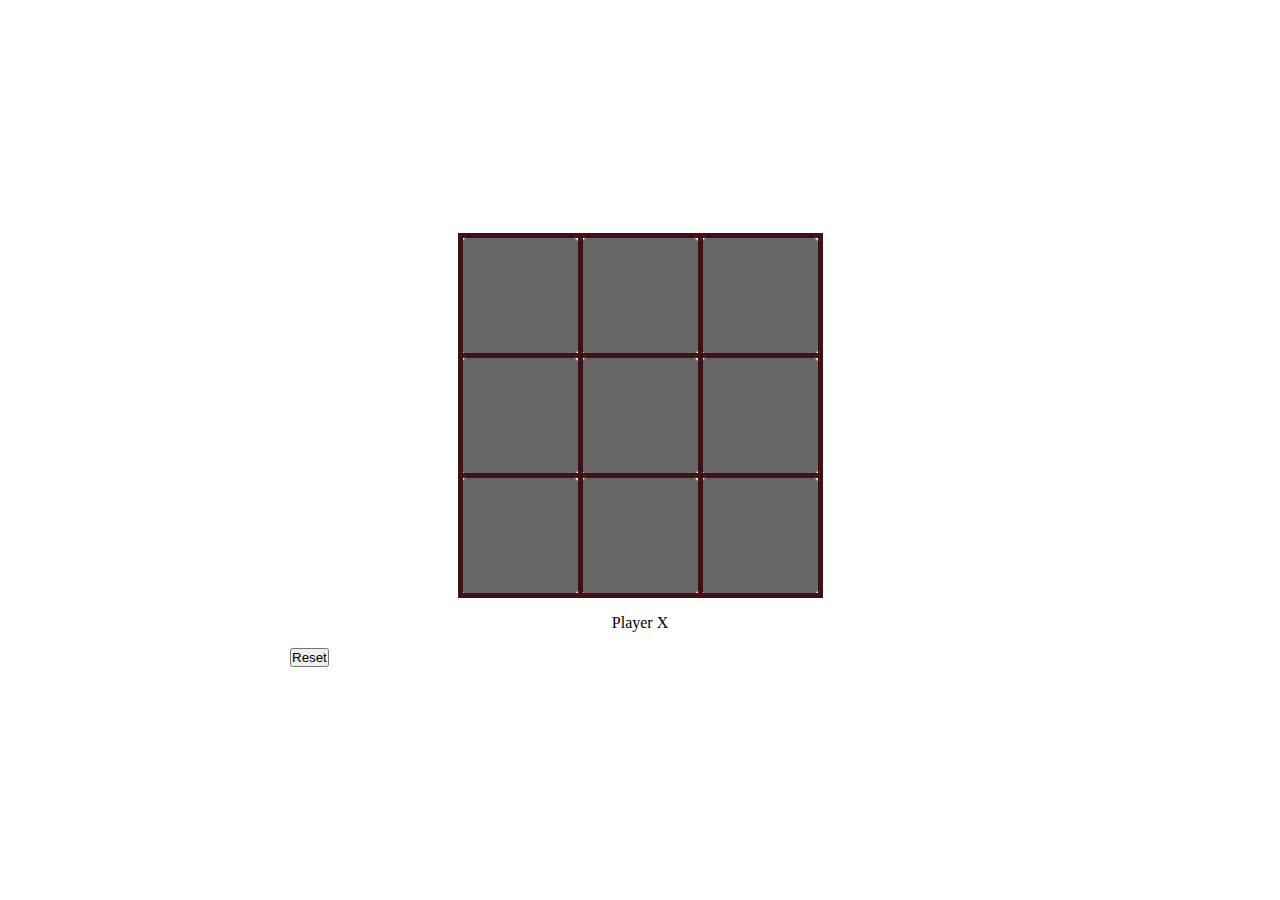
<file: Caro-Test/index.html>
<!DOCTYPE html>
<head>
    <title>Caro-test</title>
    <link rel="stylesheet" href="style.css">
</head>
<body>
        <div class="container">
          <div id="tictactoe"></div>
          <div id="player" align="center">
            <span id="turn" align="">Player X</span>
          </div>
          <div id="btn">
            <input type="button" align="center" onclick="startNewGame()" value="Reset">
          </div>
        </div>
        <script type="text/javascript" src="javascript.js"></script>
      </body>

<html>
</file>
<file: Caro-Test/style.css>
* {
    box-sizing: border-box;
    padding: 0;
    margin: 0;
  }
  
.container {
    display: flex;
    align-content: center;
    justify-content: center;
    flex-direction: column;
    min-width: 700px;
    min-height: 500px;
    border-radius: 5%;
    margin: auto;
    width:auto;
}
  
table {
    border-collapse: collapse;
    margin: auto;
}
  
td {
    background-color: #666;
    border: 5px solid rgb(63, 19, 19);
    font-size: 80px;
    color: #fff;
    border-radius: 10%;
}
  
#player {
    padding: 1rem;
}
  
body {
    display: flex;
    flex-direction: column;
    height: 100vh;
    width: 100%;
    overflow: hidden;
}
</file>
